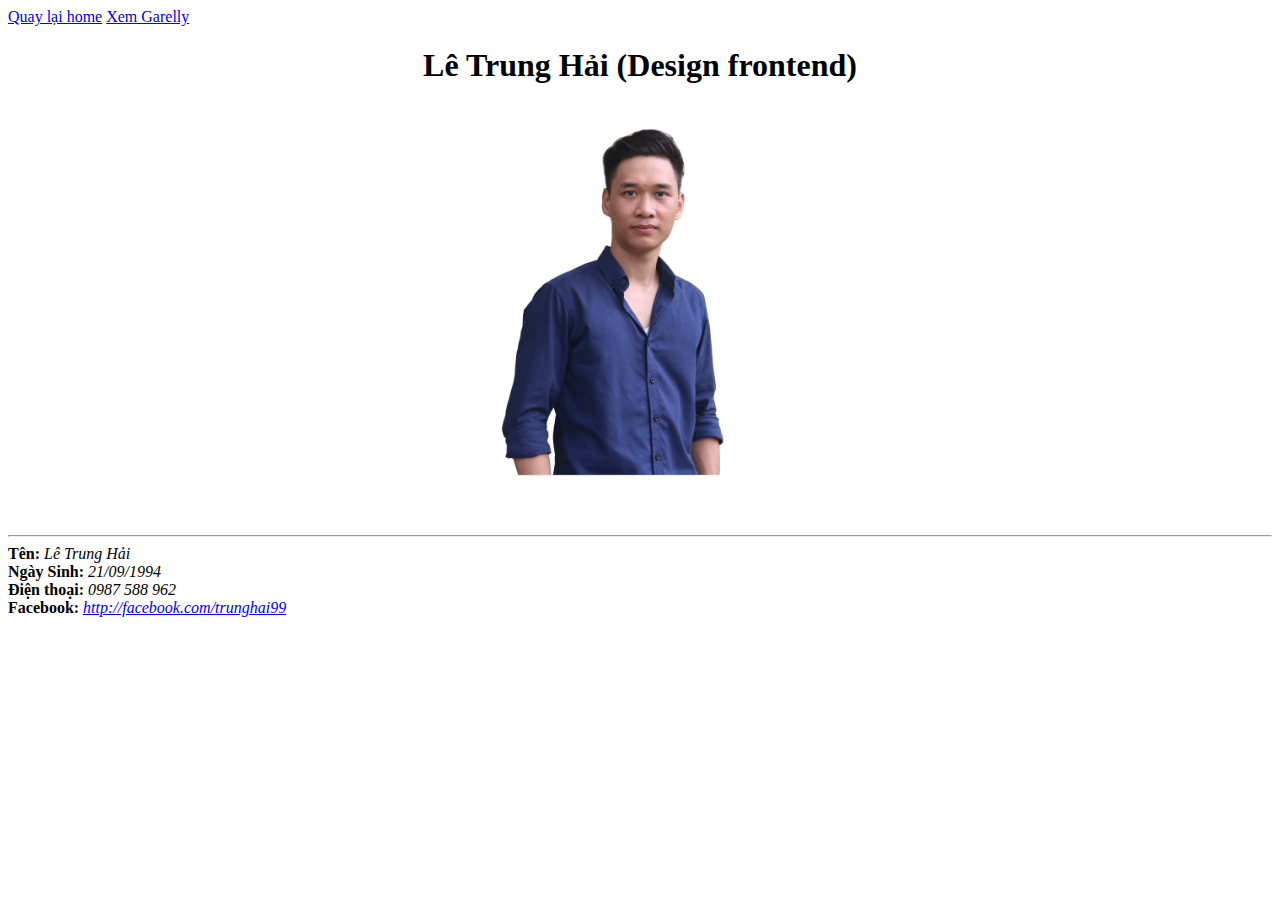
<file: index.html>
<!DOCTYPE html>
<html lang="en">
<head>
	<meta charset="UTF-8">
	<title>Profile Lê Trung Hải</title>
	<link rel="stylesheet" href="1.css">
</head> 
<body>
	<a href="index.html"> Quay lại home</a>
	<a href="garelly.html"> Xem Garelly</a>
	<h1>Lê Trung Hải (Design frontend)<br> 
		<img src="image/1002.jpg" alt=""></h1>
	<hr>

	<div class="thongtin">
		<b>Tên:</b> <i>Lê Trung Hải</i>
	</div>
	<div class="thongtin">
		<b>Ngày Sinh:</b> <i>21/09/1994</i>
	</div>
	<div class="thongtin">
		<b>Điện thoại:</b> <i>0987 588 962</i>
	</div> 
	<div class="thongtin">
		<b>Facebook:</b> <i><a href="http://facebook.com/bichhhuyet">http://facebook.com/trunghai99</a></i>
	</div>
	
	

</body>
</html>
</file>
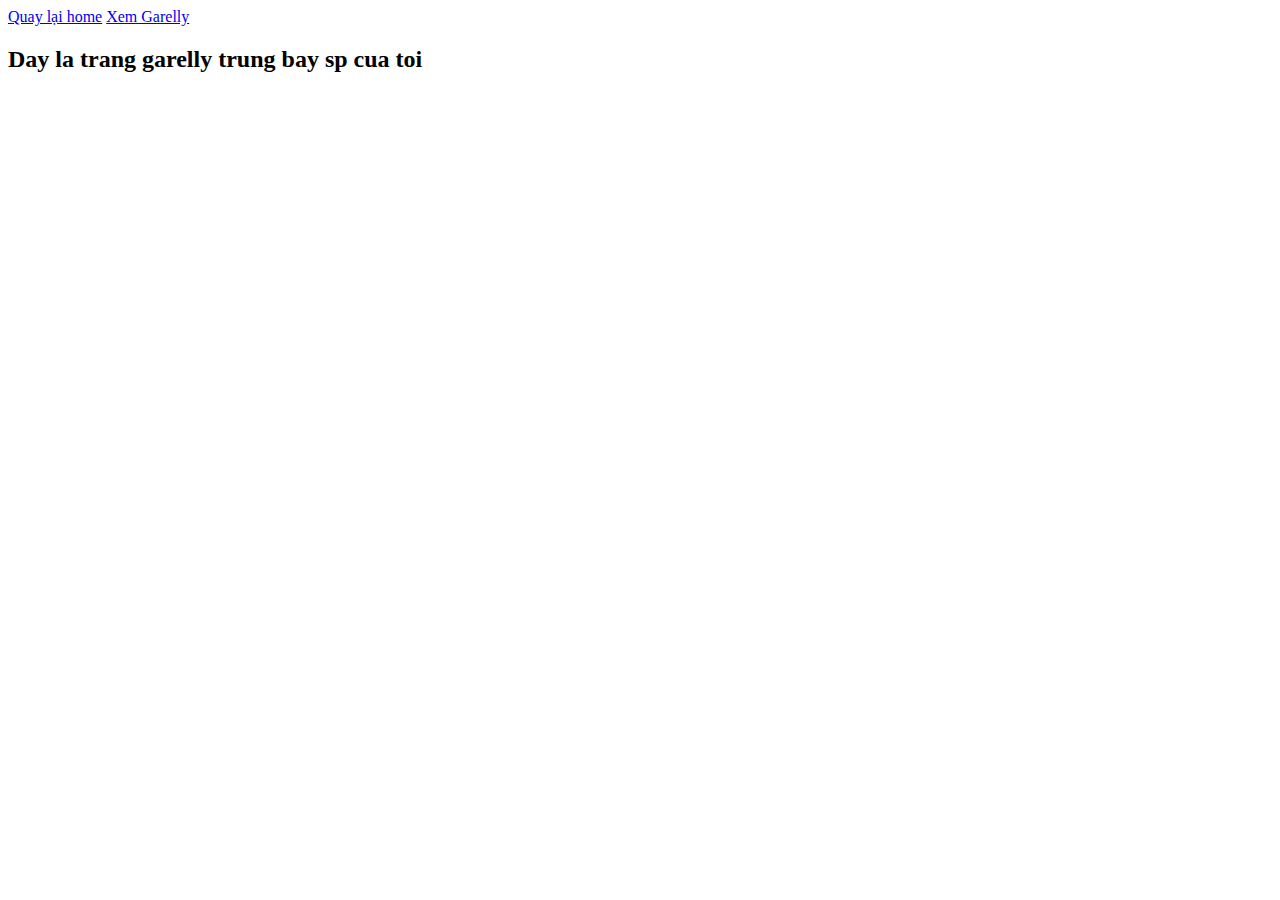
<file: Garelly.html>
<!DOCTYPE html>
<html lang="en">
<head>
	<meta charset="UTF-8">
	<title>Day la Garelly
	</title>
	<link rel="stylesheet" href="1.css">
</head>
<body>
	<div class="menu"></div>
	<a href="index.html"> Quay lại home</a>
	<a href="garelly.html"> Xem Garelly</a>
	<h2>Day la trang garelly trung bay sp cua toi</h2>
</body>
</html>
</file>
<file: 1.css>
body{
	font-family: "segoe ui"
}
h1{
	text-align: center;
}
img {width: 50%;}
</file>
